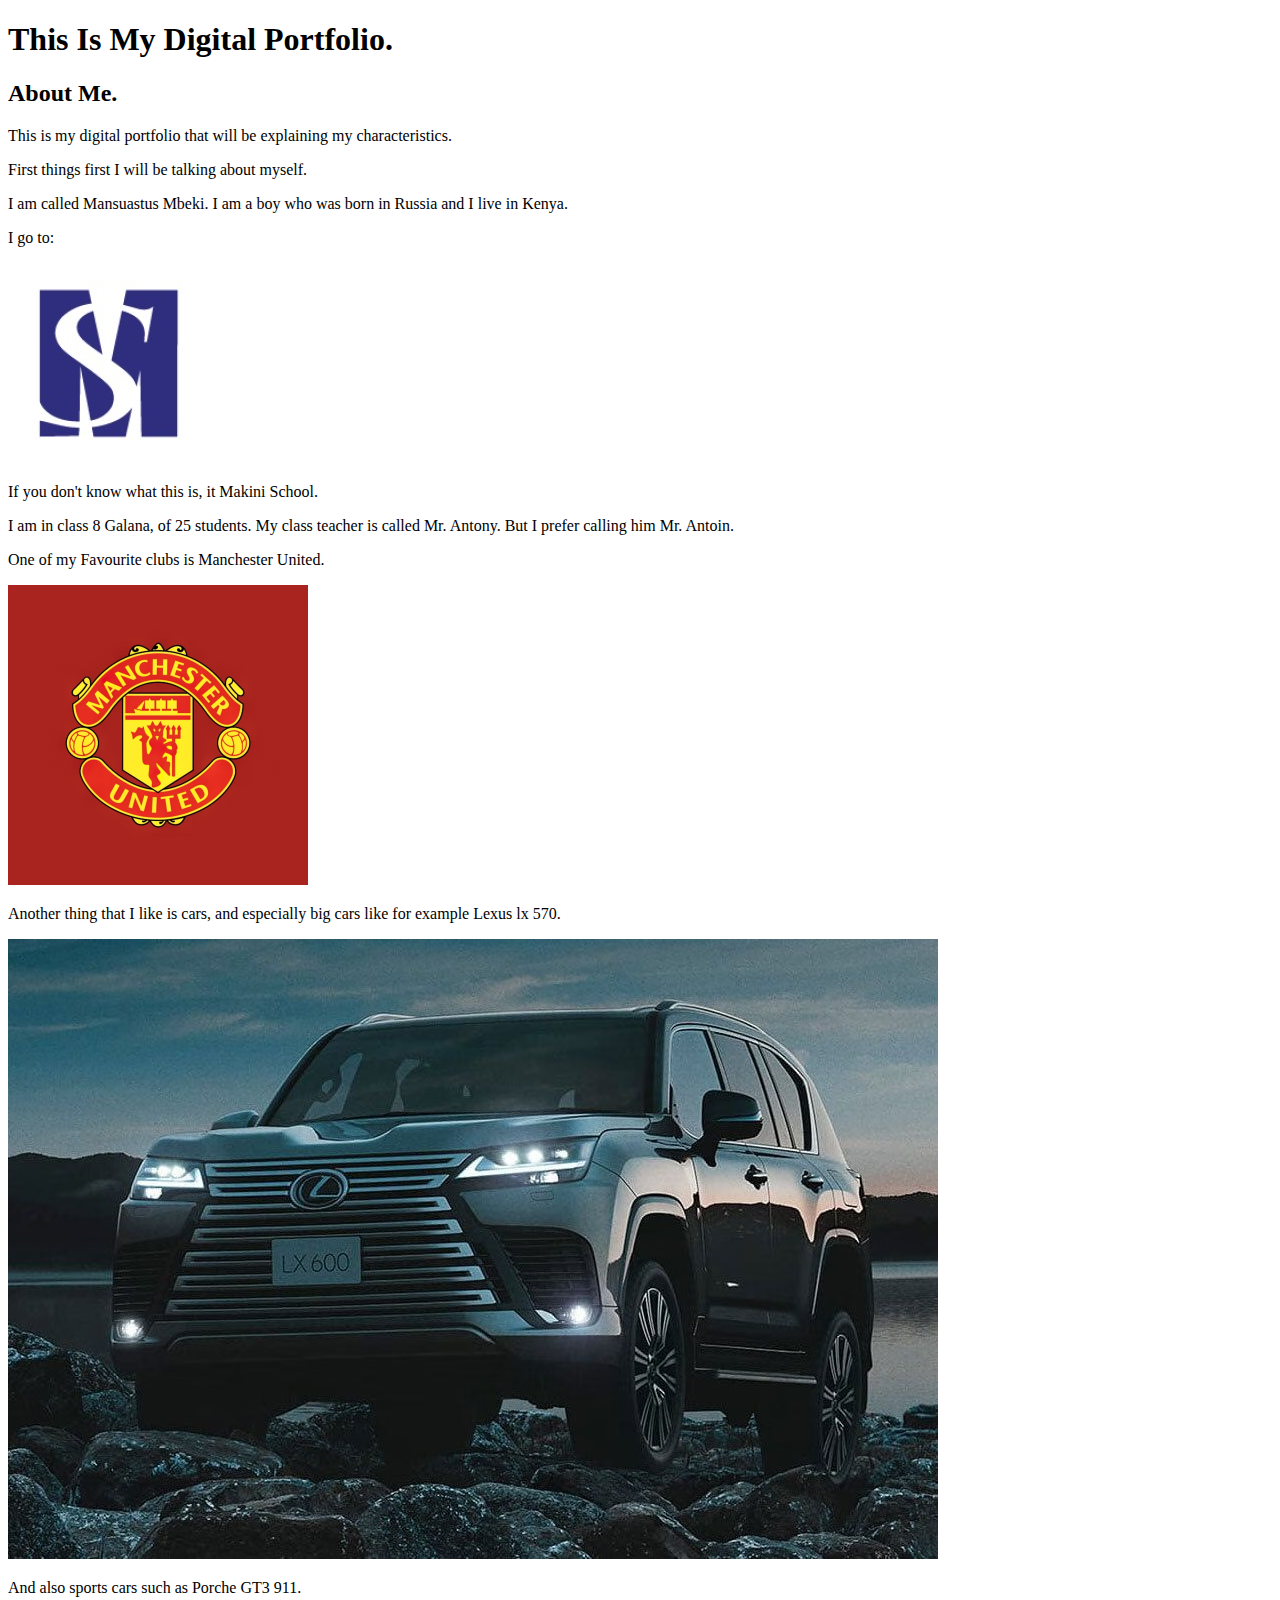
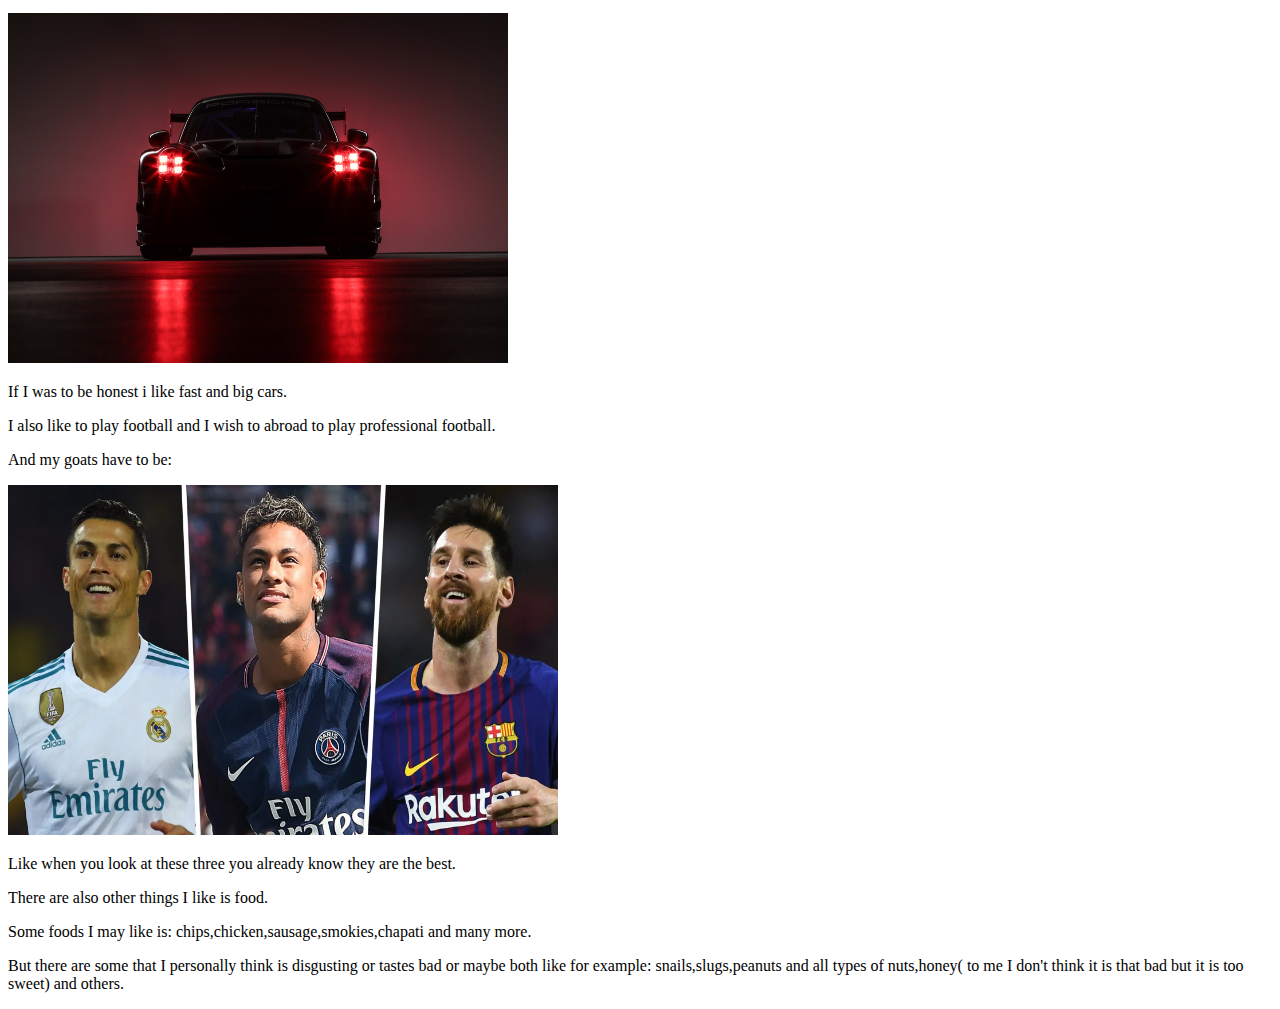
<file: My Personal Portfolio.html>
<!DOCTYPE html>
<html lang="en">
<head>
    <meta charset="UTF-8">
    <meta name="viewport" content="width=device-width, initial-scale=1.0">
    <title>Document</title>
</head>
<body>
    <h1>This Is My Digital Portfolio.</h1>
    <h2>About Me.</h2>
    <p>This is my digital portfolio that will be explaining my characteristics.</p>
    <p>First things first I will be talking about myself.</p>
    <p>I am called Mansuastus Mbeki. I am a boy who was born in Russia and I live in Kenya.</p>
    <p>I go to:</p>
    <img src="makini.jpg" alt="">
    <p>If you don't know what this is, it Makini School.</p>
    <p>I am in class 8 Galana, of 25 students. My class teacher is called Mr. Antony. But I prefer calling him Mr. Antoin.</p>
    <p>One of my Favourite clubs is Manchester United.</p>
    <img src="u.png" alt="" width="300" height="300">
    <p>Another thing that I like is cars, and especially big cars like for example Lexus lx 570.</p>
    <img src="lx.jpg" alt="">
    <p>And also sports cars such as Porche GT3 911.</p>
    <img src="porche.jpg" alt="" width="500" height="350">
    <p>If I was to be honest i like fast and big cars.</p>
    <p>I also like to play football and I wish to abroad to play professional football.</p>
    <p>And my goats have to be:</p>
    <img src="mnr.webp" alt="" width="550" height="350">
    <P>Like when you look at these three you already know they are the best.</P>
    <p>There are also other things I like is food.</p>
    <p>Some foods I may like is: chips,chicken,sausage,smokies,chapati and many more.</p>
    <p>But there are some that I personally think is disgusting or tastes bad or maybe both like for example: snails,slugs,peanuts and all types of nuts,honey( to me I don't think it is that bad but it is too sweet) and others. </p>
</body>
</html>
</file>
